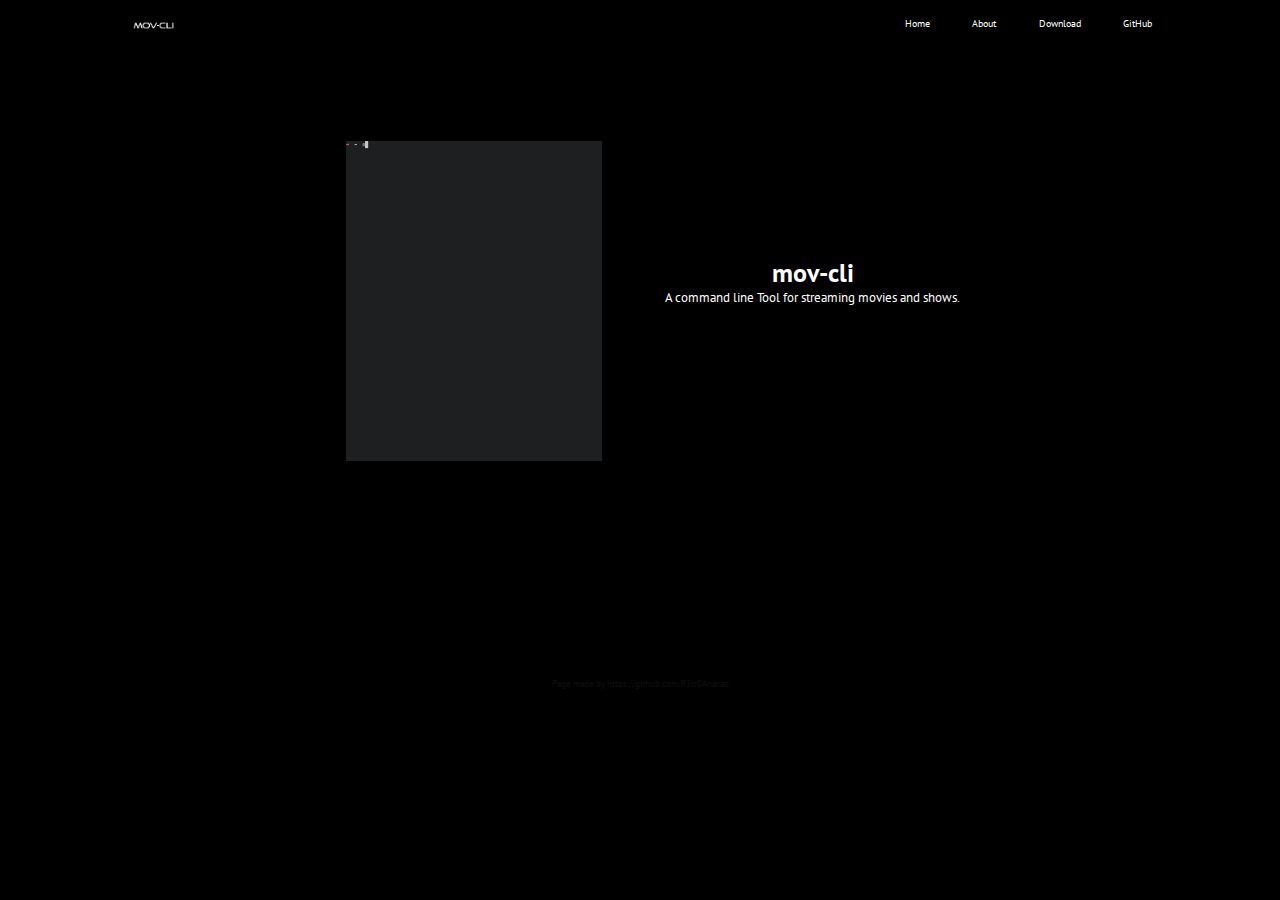
<file: index.html>
<html>
    <head>
        <meta charset="utf-8">
        <meta name="viewport" content="width=device-width, initial-scale=1.0">
        <title>mov-cli</title>
        <link rel="stylesheet" href="css/style.css">
        <link rel="icon" href="/images/favicon.ico" type="image/x-icon">
        <meta property="og:title" content="mov-cli" />
        <meta property="og:description" content="A Command Line Tool to watch Movies and Shows" />
        <meta property="og:image" content="https://mov-cli.github.io/mov-cli/images/mov-cli.png" />
    </head>
    <body>
        <div class="topbar">
            <div class="topbar-container">
                <a href="https://mov-cli.github.io/mov-cli">
                    <img class="logo" src="images/mov-cli.png" alt="logo">
                </a>
                <nav>
                    <ul>
                    <li><a href="/mov-cli">Home</a></li>
                    <li><a href="/mov-cli/about">About</a></li>
                    <li><a href="/mov-cli/download">Download</a></li>
                    <li><a href="https://github.com/mov-cli/mov-cli">GitHub</a></li>
                   </ul>
                </nav>
            </div>
        </div>
        <div class="container">
            <div class="home">
                <div class="home-info">
                    <h1>mov-cli</h1>
                    <p>A command line Tool for streaming movies and shows.</p>
                </div>
                <img class="showcase" src="images/showcase.gif">
            </div>
        </div>
        <div class="footer">
            <p>Page made by https://github.com/R3tr0Ananas</p>
        </div>
    </body>
</html>
</file>
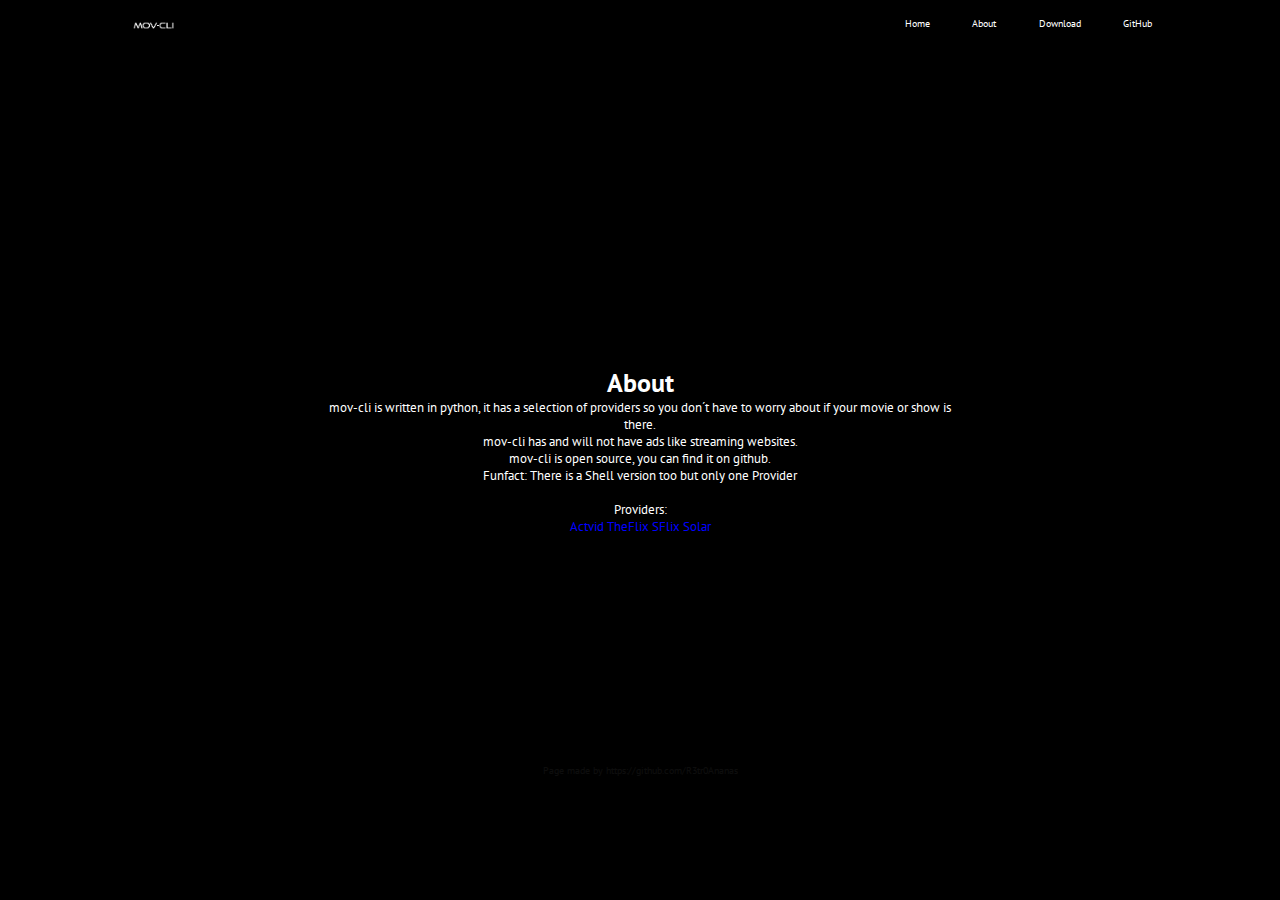
<file: about/index.html>
<html>
    <head>
        <meta charset="utf-8">
        <meta name="viewport" content="width=device-width, initial-scale=1.0">
        <title>mov-cli</title>
        <link rel="stylesheet" href="../css/about.css">
        <link rel="icon" href="../images/favicon.ico" type="image/x-icon">
        <meta property="og:title" content="mov-cli" />
        <meta property="og:description" content="A Command Line Tool to watch Movies and Shows" />
        <meta property="og:image" content="https://mov-cli.github.io/mov-cli/images/mov-cli.png" />
    </head>
    <body>
        <div class="topbar">
            <div class="topbar-container">
                <a href="/mov-cli">
                    <img class="logo" src="../images/mov-cli.png" alt="logo">
                </a>
                <nav>
                    <ul>
                    <li><a href="/mov-cli">Home</a></li>
                    <li><a href="/mov-cli/about">About</a></li>
                    <li><a href="/mov-cli/download">Download</a></li>
                    <li><a href="https://github.com/mov-cli/mov-cli">GitHub</a></li>
                   </ul>
                </nav>
            </div>
        </div>
        <div class="container">
            <div class="about">
                <div class="about-info">
                    <h1>About</h1>
                    <p>mov-cli is written in python, it has a selection of providers so you don´t have to worry about if your movie or show is there.</p>
                    <p>mov-cli has and will not have ads like streaming websites.</p>
                    <p>mov-cli is open source, you can find it on github.</p>
                    <p>Funfact: There is a Shell version too but only one Provider</p>
                    <br>
                    <p>Providers: </p>
                    <a href="https://www.actvid.com">Actvid</a>
                    <a href="https://theflix.to">TheFlix</a>
                    <a href="https://sflix.se">SFlix</a>
                    <a href="https://solarmovie.pe">Solar</a>
                </div>
            </div>
        </div>
        <div class="footer">
            <p>Page made by https://github.com/R3tr0Ananas</p>
        </div>
    </body>
</html>
</file>
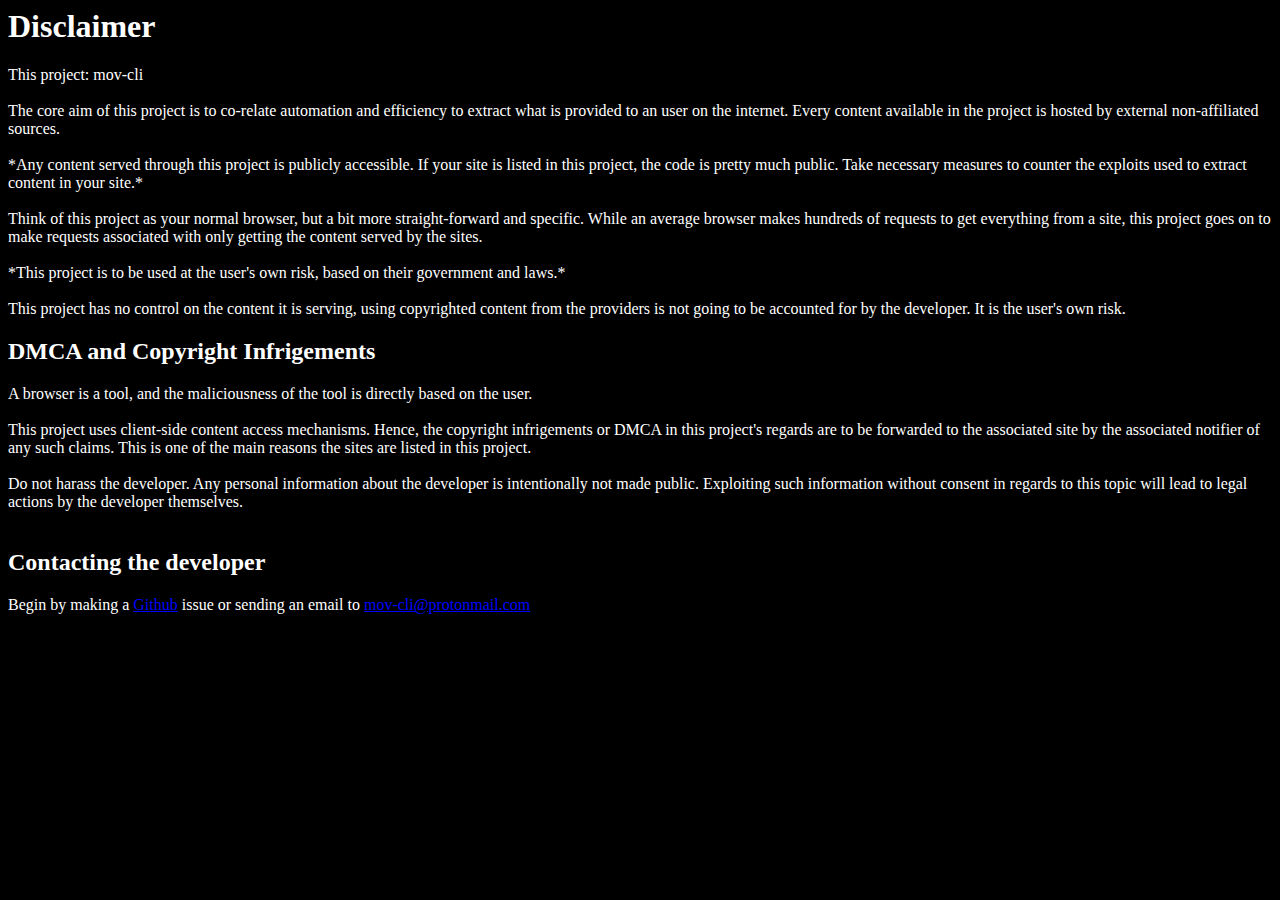
<file: disclaimer/index.html>
<html>
    <head>
        <meta charset="utf-8">
        <meta name="viewport" content="width=device-width, initial-scale=1.0">
        <title>mov-cli: Disclaimer</title>
        <link rel="stylesheet" href="../css/disclaimer.css">
    </head>
    <body>
        <div class="disclaimer">
            <h1>Disclaimer</h1>
            <p>
            This project: mov-cli
            <br>
            <br>
            The core aim of this project is to co-relate automation and efficiency to extract what is provided to an user on the internet. Every content available in the project is hosted by external non-affiliated sources. 
            <br>
            <br>
            *Any content served through this project is publicly accessible. If your site is listed in this project, the code is pretty much public. Take necessary measures to counter the exploits used to extract content in your site.*
            <br>
            <br>
            Think of this project as your normal browser, but a bit more straight-forward and specific. While an average browser makes hundreds of requests to get everything from a site, this project goes on to make requests associated with only getting the content served by the sites.
            <br>
            <br>
            *This project is to be used at the user's own risk, based on their government and laws.*
            <br>
            <br>
            This project has no control on the content it is serving, using copyrighted content from the providers is not going to be accounted for by the developer. It is the user's own risk.
            <br>
            <h2>DMCA and Copyright Infrigements</h2>
            A browser is a tool, and the maliciousness of the tool is directly based on the user.
            <br>
            <br>
            This project uses client-side content access mechanisms. Hence, the copyright infrigements or DMCA in this project's regards are to be forwarded to the associated site by the associated notifier of any such claims. This is one of the main reasons the sites are listed in this project.
            <br>
            <br>
            Do not harass the developer. Any personal information about the developer is intentionally not made public. Exploiting such information without consent in regards to this topic will lead to legal actions by the developer themselves.
            <br>
            <br>
            <h2>Contacting the developer</h2> 
            Begin by making a <a href="https://github.com/mov-cli/mov-cli">Github</a> issue or sending an email to <a href="mailto:mov-cli@protonmail.com?subject=mov-cli">mov-cli@protonmail.com</a>
            </p>
        </div>
    </body>
</html>
</file>
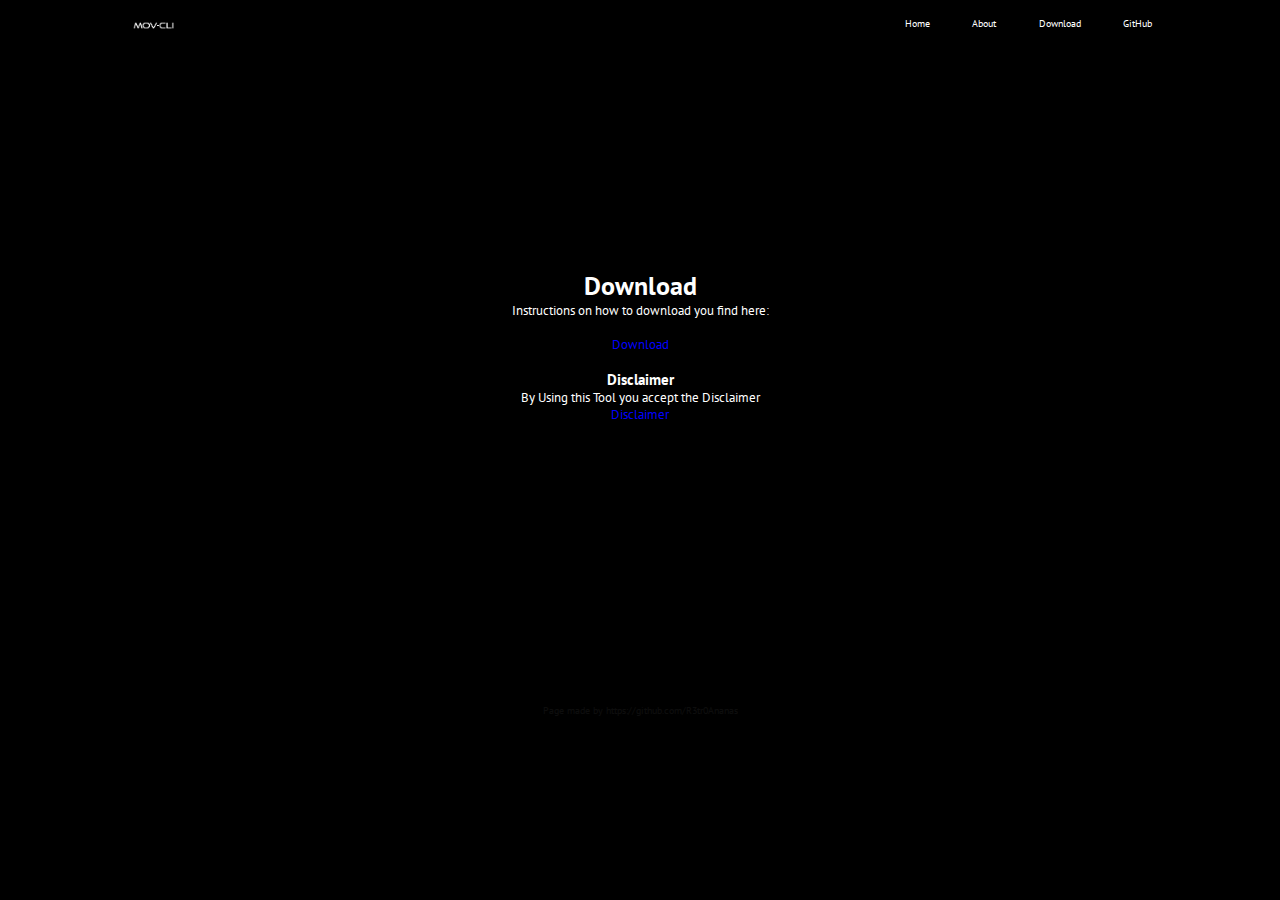
<file: download/index.html>
<html>
    <head>
        <meta charset="utf-8">
        <meta name="viewport" content="width=device-width, initial-scale=1.0">
        <title>mov-cli</title>
        <link rel="stylesheet" href="../css/download.css">
        <link rel="icon" href="../images/favicon.ico" type="image/x-icon">
        <meta property="og:title" content="mov-cli" />
        <meta property="og:description" content="A Command Line Tool to watch Movies and Shows" />
        <meta property="og:image" content="https://mov-cli.github.io/mov-cli/images/mov-cli.png" />
    </head>
    <body>
        <div class="topbar">
            <div class="topbar-container">
                <a href="/mov-cli">
                   <img class="logo" src="../images/mov-cli.png" alt="logo">
                </a>
                <nav>
                    <ul>
                    <li><a href="/mov-cli">Home</a></li>
                    <li><a href="/mov-cli/about">About</a></li>
                    <li><a href="/mov-cli/download">Download</a></li>
                    <li><a href="https://github.com/mov-cli/mov-cli">GitHub</a></li>
                   </ul>
                </nav>
            </div>
        </div>
        <div class="container">
            <div class="download">
                <div class="download-info">
                    <h1>Download</h1>
                    <p>Instructions on how to download you find here: </p>
                    <br>
                    <a href="https://github.com/mov-cli/mov-cli#installation">Download</a>
                    <br>
                    <br>
                    <div class="disclaimer">
                        <h3>Disclaimer</h3>
                        <p>By Using this Tool you accept the Disclaimer</p>
                        <a href="/mov-cli/disclaimer">Disclaimer</a>
                    </div>
                </div>
            </div>
        </div>
        <div class="footer">
            <p>Page made by https://github.com/R3tr0Ananas</p>
        </div>
    </body>
</html>
</file>
<file: css/style.css>
@import url('https://fonts.googleapis.com/css2?family=PT+Sans&display=swap');

*{
    margin: 0 auto;
}

html,body{overflow-y: scroll; }

.topbar-container {
	width: 80vw;
}
.topbar {
  background: #000;
}

body{animation: 1.5s ease-out 0s 1 FadeIn;}
@keyframes FadeIn {
    0% {
      opacity:0;
    }
    100% {
      opacity:1;
    }
}

.topbar::after {
  content: '';
  display: table;
  clear: both;
}

.logo {
  position: relative;
  width: 4vw;
  height: auto;

}

nav {
    float: right;
}

nav li {
    display: inline-block;
    margin-left: 3vw;
    padding-top: 0.4vw;

    position: relative;
    text-align: center;
    font-size: 0.8vw;
    line-height: 3vw;
}

nav a {
    color: #fff;
    text-decoration: none;
}


html {
    background-color: black;
    color: white;
    scroll-behavior: smooth;
    font-family: 'PT Sans', sans-serif;
	font-weight: 400;
}

.home-info {
    float: right;
    text-align: center;
    font-size: 1vw;
    margin-right: 25vw;
    margin-top: 16vw;
}

.showcase {
    height: 25vw;
    margin-top: 7vw;
    margin-left: 27vw;
}

.footer {
    opacity: 5%;
    text-align: center;
    font-size: 0.7vw;
    margin-top: 17vw;
}

@media only screen and (max-device-width: 480px) {
    html,body{overflow-y: scroll; }

    .topbar-container {
    	width: 80%;
    }
    .topbar {
      background: #000;
    }

    body{animation: 1.5s ease-out 0s 1 FadeIn;}
    @keyframes FadeIn {
        0% {
          opacity:0;
        }
        100% {
          opacity:1;
        }
    }

    .topbar::after {
      content: '';
      display: table;
      clear: both;
    }

    .logo {
      width: 60px;
      height: auto;
      left: 70px;
    }

    nav {
        float: left;
    }

    nav li {
        display: inline-block;
        margin-left: 4px;
        position: relative;
        text-align: center;
        font-size: 15px;
        line-height: 50px;
        right: 2cm;
    }

    nav a {
        color: #fff;
        text-decoration: none;
    }


    html {
        background-color: black;
        color: white;
        scroll-behavior: smooth;
        font-family: 'PT Sans', sans-serif;
    	font-weight: 400;
    }

    .home-info {
        float: right;
        text-align: center;
        font-size: 20px;
        margin-right: 5px;
        margin-top: 50px;
    }

    .showcase {
        height: 400px;
        margin-top: 80px;
        margin-left: 50px;
    }

    .footer {
        opacity: 5%;
        text-align: center;
        font-size: 10px;
        margin-top: 200px;
    }
}
</file>
<file: css/about.css>
@import url('https://fonts.googleapis.com/css2?family=PT+Sans&display=swap');

*{
    margin: 0 auto;
}


.topbar-container {
	width: 80vw;
}

.topbar {
  background: #000;
}

body{animation: 1.5s ease-out 0s 1 FadeIn;}
@keyframes FadeIn {
    0% {
      opacity:0;
    }
    100% {
      opacity:1;
    }
}

.topbar::after {
  content: '';
  display: table;
  clear: both;
}

.logo {
  position: relative;
  width: 4vw;
  height: auto;

}

nav {
    float: right;
}

nav li {
    display: inline-block;
    margin-left: 3vw;
    padding-top: 0.4vw;

    position: relative;
    text-align: center;
    font-size: 0.8vw;
    line-height: 3vw;
}

nav a {
    color: #fff;
    text-decoration: none;
}

html {
    background-color: black;
    color: white;
    scroll-behavior: smooth;
    font-family: 'PT Sans', sans-serif;
	font-weight: 400;
}


.about-info {
    text-align: center;
    font-size: 1vw;
    position: absolute;
    top: 50%;
    left: 50%;
    transform: translate(-50%, -50%);
}

.about-info a {
    text-align: center;
    text-decoration: none;
    color: blue;
}

.about-info a, .about-info a:visited, .about-info a:hover, .about-info a:active {
    color: inherit;
    color: #0000FF;
}

.footer {
    opacity: 5%;
    text-align: center;
    font-size: 0.8vw;
    margin-top: 25vw;
    position: absolute;
    top: 50%;
    left: 50%;
    transform: translate(-50%, -50%);
}

@media only screen and (max-device-width: 480px) {
    html,body{overflow-y: scroll; }

    .topbar-container {
    	width: 80%;
    }
    .topbar {
      background: #000;
    }

    body{animation: 1.5s ease-out 0s 1 FadeIn;}
    @keyframes FadeIn {
        0% {
          opacity:0;
        }
        100% {
          opacity:1;
        }
    }

    .topbar::after {
      content: '';
      display: table;
      clear: both;
    }

    .logo {
      width: 60px;
      height: auto;
      left: 70px;
    }

    nav {
        float: left;
    }

    nav li {
        display: inline-block;
        margin-left: 4px;
        position: relative;
        text-align: center;
        font-size: 15px;
        line-height: 50px;
        right: 2cm;
    }

    nav a {
        color: #fff;
        text-decoration: none;
    }


    html {
        background-color: black;
        color: white;
        scroll-behavior: smooth;
        font-family: 'PT Sans', sans-serif;
    	font-weight: 400;
    }

    .footer {
         opacity: 5%;
         text-align: center;
         font-size: 10px;
         margin-top: 850px;
    }

}
</file>
<file: css/disclaimer.css>
html {
    background-color: black;
    color: white;
}

body{animation: 1.5s ease-out 0s 1 FadeIn;}
@keyframes FadeIn {
    0% {
      opacity:0;
    }
    100% {
      opacity:1;
    }
}

.disclaimer a, .disclaimer a:visited, .disclaimer a:hover, .disclaimer a:active {
  color: inherit;
  color: #0000FF;
}
</file>
<file: css/download.css>
@import url('https://fonts.googleapis.com/css2?family=PT+Sans&display=swap');

*{
    margin: 0 auto;
}

.topbar-container {
	width: 80vw;
}

body{animation: 1.5s ease-out 0s 1 FadeIn;}
@keyframes FadeIn {
    0% {
      opacity:0;
    }
    100% {
      opacity:1;
    }
}

.topbar {
  background: #000;
}

.topbar::after {
  content: '';
  display: table;
  clear: both;
}

.logo {
  position: relative;
  width: 4vw;
  height: auto;

}

nav {
    float: right;
}

nav li {
    display: inline-block;
    margin-left: 3vw;
    padding-top: 0.4vw;

    position: relative;
    text-align: center;
    font-size: 0.8vw;
    line-height: 3vw;
}

nav a {
    color: #fff;
    text-decoration: none;
}

html {
    background-color: black;
    color: white;
    scroll-behavior: smooth;
    font-family: 'PT Sans', sans-serif;
	font-weight: 400;
}

.download-info {
    text-align: center;
    font-size: 1vw;
    margin-top: 17vw;
}

.download-info a {
    text-align: center;
    text-decoration: none;
    color: blue;
}

.download-info a, .download-info a:visited, .download-info a:hover, .download-info a:active {
    color: inherit;
    color: #0000FF;
}

.footer {
    opacity: 5%;
    text-align: center;
    font-size: 0.8vw;
    margin-top: 22vw;
}


@media only screen and (max-device-width: 480px) {
    html,body{overflow-y: scroll; }

    .topbar-container {
    	width: 80%;
    }
    .topbar {
      background: #000;
    }

    body{animation: 1.5s ease-out 0s 1 FadeIn;}
    @keyframes FadeIn {
        0% {
          opacity:0;
        }
        100% {
          opacity:1;
        }
    }

    .topbar::after {
      content: '';
      display: table;
      clear: both;
    }

    .logo {
      width: 60px;
      height: auto;
      left: 70px;
    }

    nav {
        float: left;
    }

    nav li {
        display: inline-block;
        margin-left: 4px;
        position: relative;
        text-align: center;
        font-size: 15px;
        line-height: 50px;
        right: 2cm;
    }

    nav a {
        color: #fff;
        text-decoration: none;
    }


    html {
        background-color: black;
        color: white;
        scroll-behavior: smooth;
        font-family: 'PT Sans', sans-serif;
    	font-weight: 400;
    }

        .footer {
            opacity: 5%;
            text-align: center;
            font-size: 10px;
            margin-top: 280px;
        }
}
</file>
